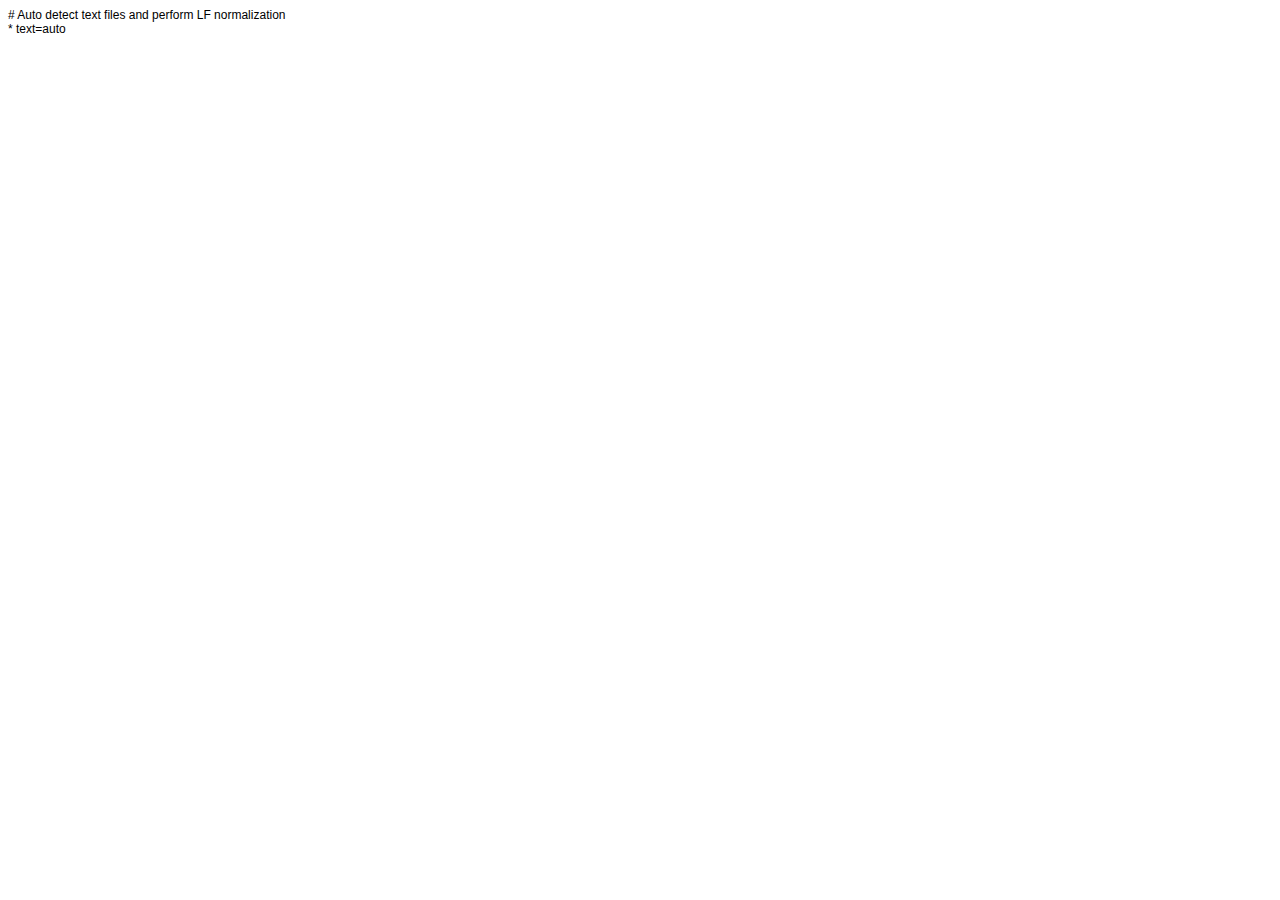
<file: index.html>
<!DOCTYPE html PUBLIC "-//W3C//DTD HTML 4.01//EN" "http://www.w3.org/TR/html4/strict.dtd">
<html>
<head>
  <meta http-equiv="Content-Type" content="text/html; charset=utf-8">
  <meta http-equiv="Content-Style-Type" content="text/css">
  <title></title>
  <meta name="Generator" content="Cocoa HTML Writer">
  <meta name="CocoaVersion" content="1561.4">
  <style type="text/css">
    p.p1 {margin: 0.0px 0.0px 0.0px 0.0px; font: 12.0px Helvetica}
  </style>
</head>
<body>
<p class="p1"># Auto detect text files and perform LF normalization</p>
<p class="p1">* text=auto</p>
</body>
</html>
</file>
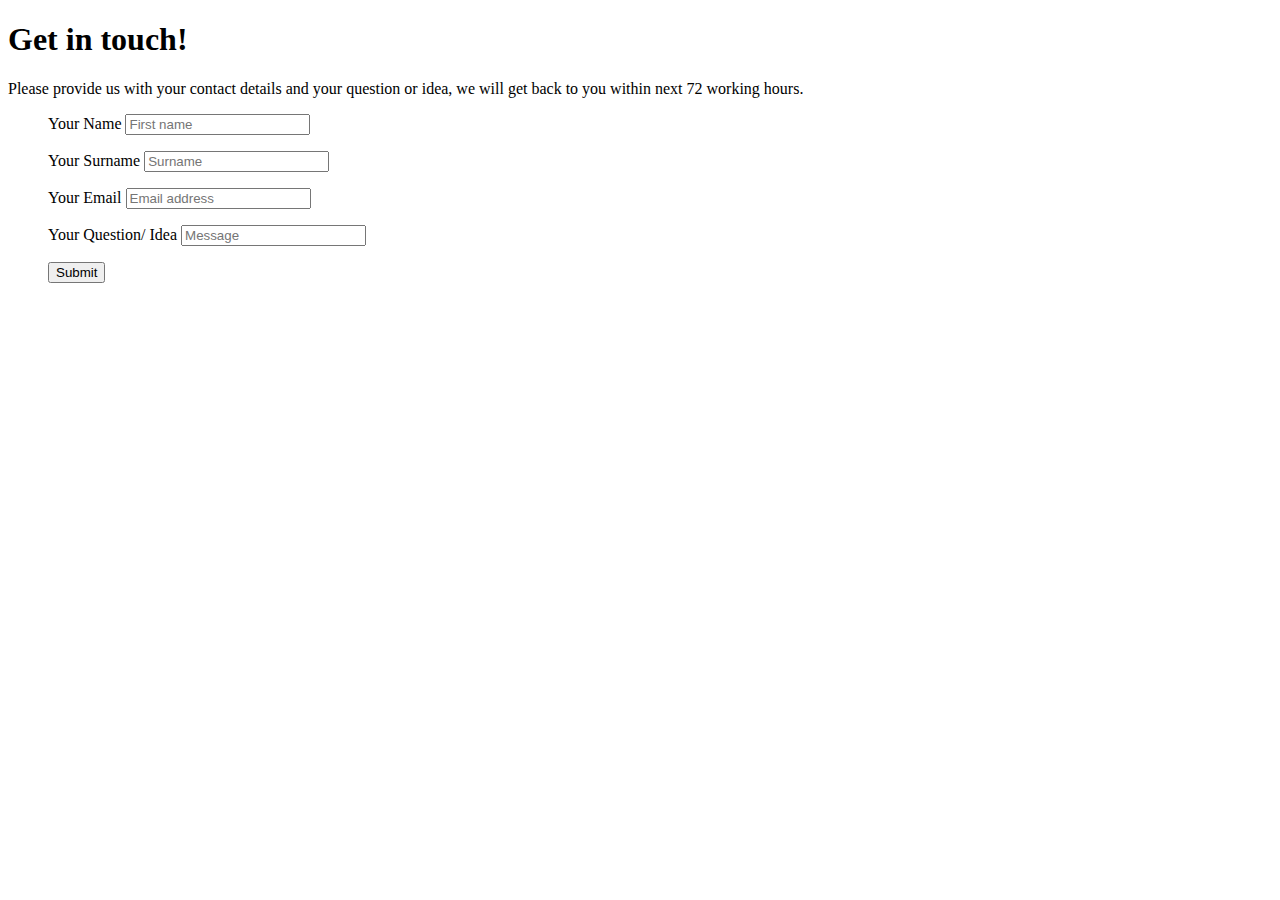
<file: ContactUs.html>
<!DOCTYPE html>
<html>
 <head>
   <meta charset="utf-8">
   <meta name="viewport" content="width=device-width">
 <title> Hit us up</title>
</head>
 <body>
  <h1> Get in touch!</h1>
  <div class="container">
     <p> Please provide us with your contact details and your question or idea, we will get back to you within next 72 working hours. </p>
     <div class="container">
      <form>
        <ul> Your Name <input type="text" placeholder="First name"> </ul>
        <ul> Your Surname <input type="text" placeholder="Surname"></ul>
        <ul> Your Email <input type="email" placeholder="Email address"></ul>
        <ul> Your Question/ Idea <input type="text" placeholder="Message"> </ul>
      </form>
     <ul><button>Submit </button> </ul>
   <script> alert("Javascript works!") $("button").on("click", function(){ alert("clicked!") }); </script> </ul>
   </div>
 </body>
</html>
</file>
